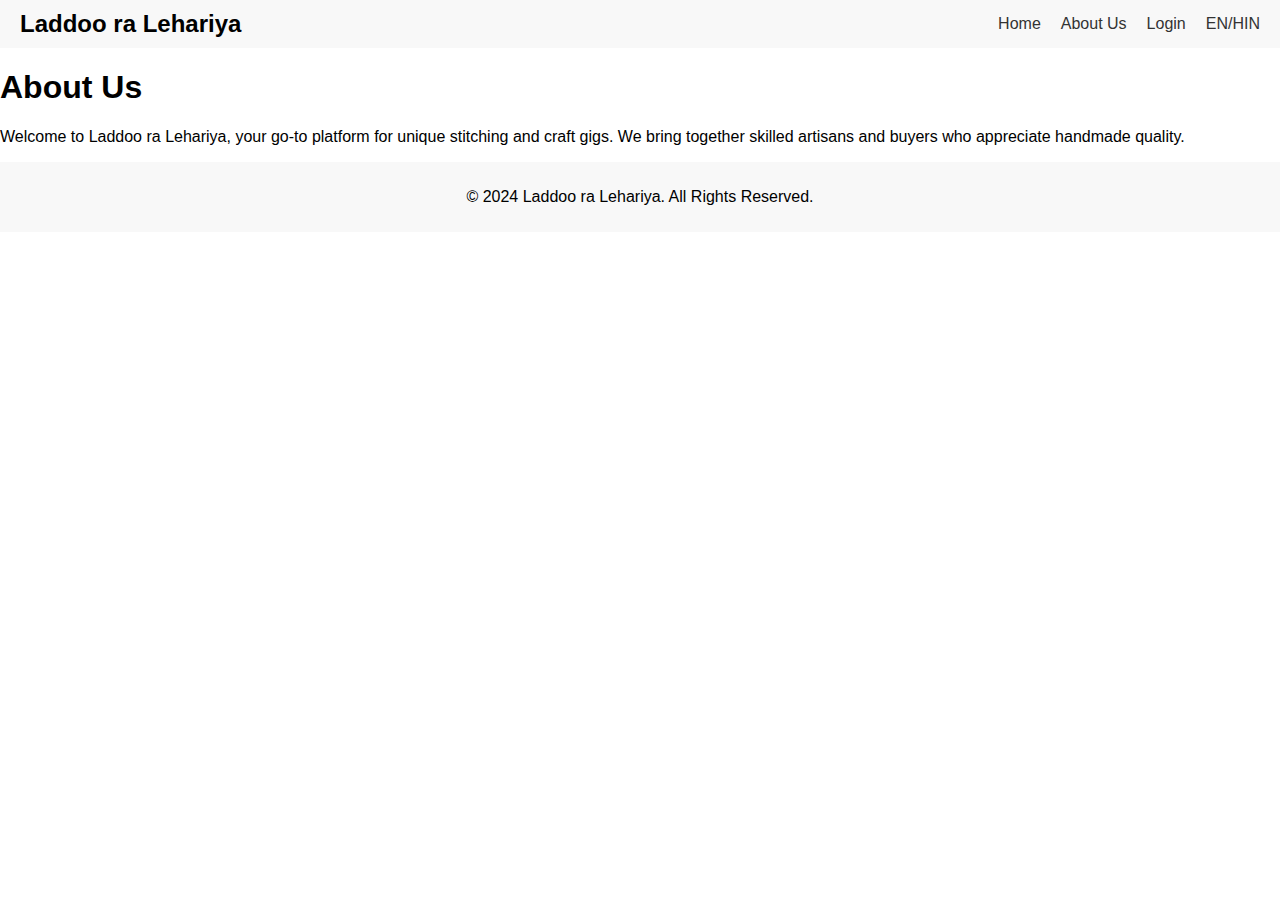
<file: about.html>
<!DOCTYPE html>
<html lang="en">
<head>
    <meta charset="UTF-8">
    <meta name="viewport" content="width=device-width, initial-scale=1.0">
    <title>About Us - Laddoo ra Lehariya</title>
    <link rel="stylesheet" href="styles.css">
    <script src="script.js" defer></script>
</head>
<body>
    <header>
        <nav>
            <div class="logo">Laddoo ra Lehariya</div>
            <ul>
                <li><a href="index.html" class="lang" data-lang="en">Home</a><a href="index.html" class="lang" data-lang="hi" style="display: none;">मुख पृष्ठ</a></li>
                <li><a href="about.html" class="lang" data-lang="en">About Us</a><a href="about.html" class="lang" data-lang="hi" style="display: none;">हमारे बारे में</a></li>
                <li><a href="login.html" class="lang" data-lang="en">Login</a><a href="login.html" class="lang" data-lang="hi" style="display: none;">लॉग इन करें</a></li>
                <li><a href="#" id="language-toggle">EN/HIN</a></li>
            </ul>
        </nav>
    </header>
    
    <section class="about-section">
        <h1 class="lang" data-lang="en">About Us</h1>
        <h1 class="lang" data-lang="hi" style="display: none;">हमारे बारे में</h1>
        <p class="lang" data-lang="en">Welcome to Laddoo ra Lehariya, your go-to platform for unique stitching and craft gigs. We bring together skilled artisans and buyers who appreciate handmade quality.</p>
        <p class="lang" data-lang="hi" style="display: none;">लड्डू रा लहरिया में आपका स्वागत है, जो अद्वितीय सिलाई और शिल्प गिग्स के लिए आपका आदर्श मंच है। हम कुशल कारीगरों और खरीदारों को एक साथ लाते हैं जो हस्तनिर्मित गुणवत्ता की सराहना करते हैं।</p>
    </section>

    <footer>
        <p class="lang" data-lang="en">&copy; 2024 Laddoo ra Lehariya. All Rights Reserved.</p>
        <p class="lang" data-lang="hi" style="display: none;">&copy; 2024 लड्डू रा लहरिया। सर्वाधिकार सुरक्षित।</p>
    </footer>
</body>
</html>
</file>
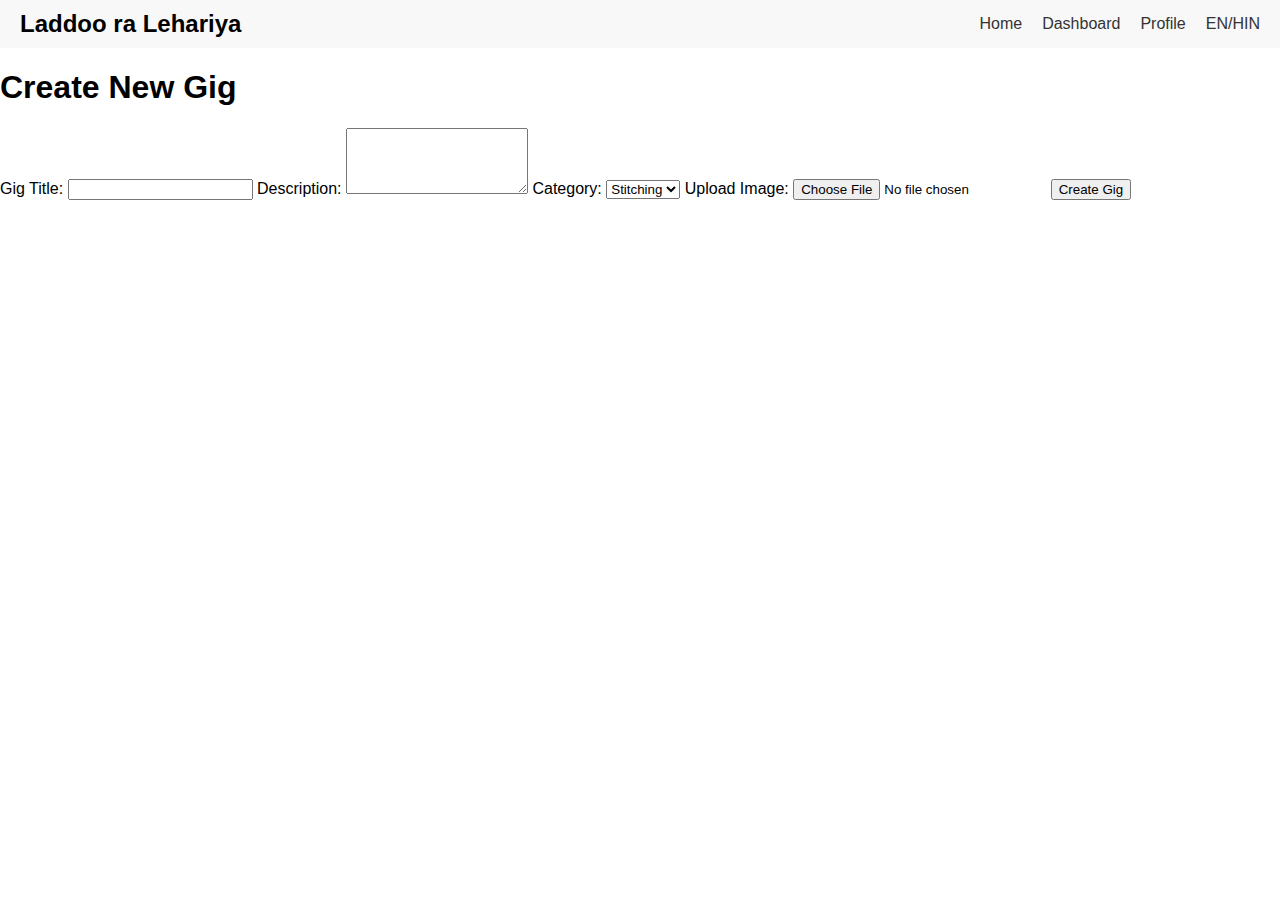
<file: create_gig.html>
<!DOCTYPE html>
<html lang="en">
<head>
    <meta charset="UTF-8">
    <meta name="viewport" content="width=device-width, initial-scale=1.0">
    <title>Create Gig - Laddoo ra Lehariya</title>
    <link rel="stylesheet" href="styles.css">
    <script src="script.js" defer></script>
</head>
<body>
    <header>
        <nav>
            <div class="logo">Laddoo ra Lehariya</div>
            <ul>
                <li><a href="index.html" class="lang" data-lang="en">Home</a><a href="index.html" class="lang" data-lang="hi" style="display: none;">मुख पृष्ठ</a></li>
                <li><a href="seller_dashboard.html" class="lang" data-lang="en">Dashboard</a><a href="seller_dashboard.html" class="lang" data-lang="hi" style="display: none;">डैशबोर्ड</a></li>
                <li><a href="profile.html" class="lang" data-lang="en">Profile</a><a href="profile.html" class="lang" data-lang="hi" style="display: none;">प्रोफ़ाइल</a></li>
                <li><a href="#" id="language-toggle">EN/HIN</a></li>
            </ul>
        </nav>
    </header>

    <section class="create-gig-section">
        <h1 class="lang" data-lang="en">Create New Gig</h1>
        <h1 class="lang" data-lang="hi" style="display: none;">नया गिग बनाएं</h1>
        <form>
            <label for="gig-title" class="lang" data-lang="en">Gig Title:</label>
            <label for="gig-title" class="lang" data-lang="hi" style="display: none;">गिग का शीर्षक:</label>
            <input type="text" id="gig-title" name="gig-title" required>
            
            <label for="gig-description" class="lang" data-lang="en">Description:</label>
            <label for="gig-description" class="lang" data-lang="hi" style="display: none;">विवरण:</label>
            <textarea id="gig-description" name="gig-description" rows="4" required></textarea>
            
            <label for="gig-category" class="lang" data-lang="en">Category:</label>
            <label for="gig-category" class="lang" data-lang="hi" style="display: none;">श्रेणी:</label>
            <select id="gig-category" name="gig-category" required>
                <option value="stitching" class="lang" data-lang="en">Stitching</option>
                <option value="stitching" class="lang" data-lang="hi" style="display: none;">सिलाई</option>
                <option value="crafts" class="lang" data-lang="en">Crafts</option>
                <option value="crafts" class="lang" data-lang="hi" style="display: none;">शिल्प</option>
                <!-- Add more categories as needed -->
            </select>
            
            <label for="gig-image" class="lang" data-lang="en">Upload Image:</label>
            <label for="gig-image" class="lang" data-lang="hi" style="display: none;">इमेज अपलोड करें:</label>
            <input type="file" id="gig-image" name="gig-image" accept="image/*" required>
            
            <button type="submit" class="lang" data-lang="en">Create Gig</button>
            <button type="submit" class="lang" data-lang="hi" style="display: none;">गिग बनाएं</button>
        </form>
    </section>
</body>
</html>
</file>
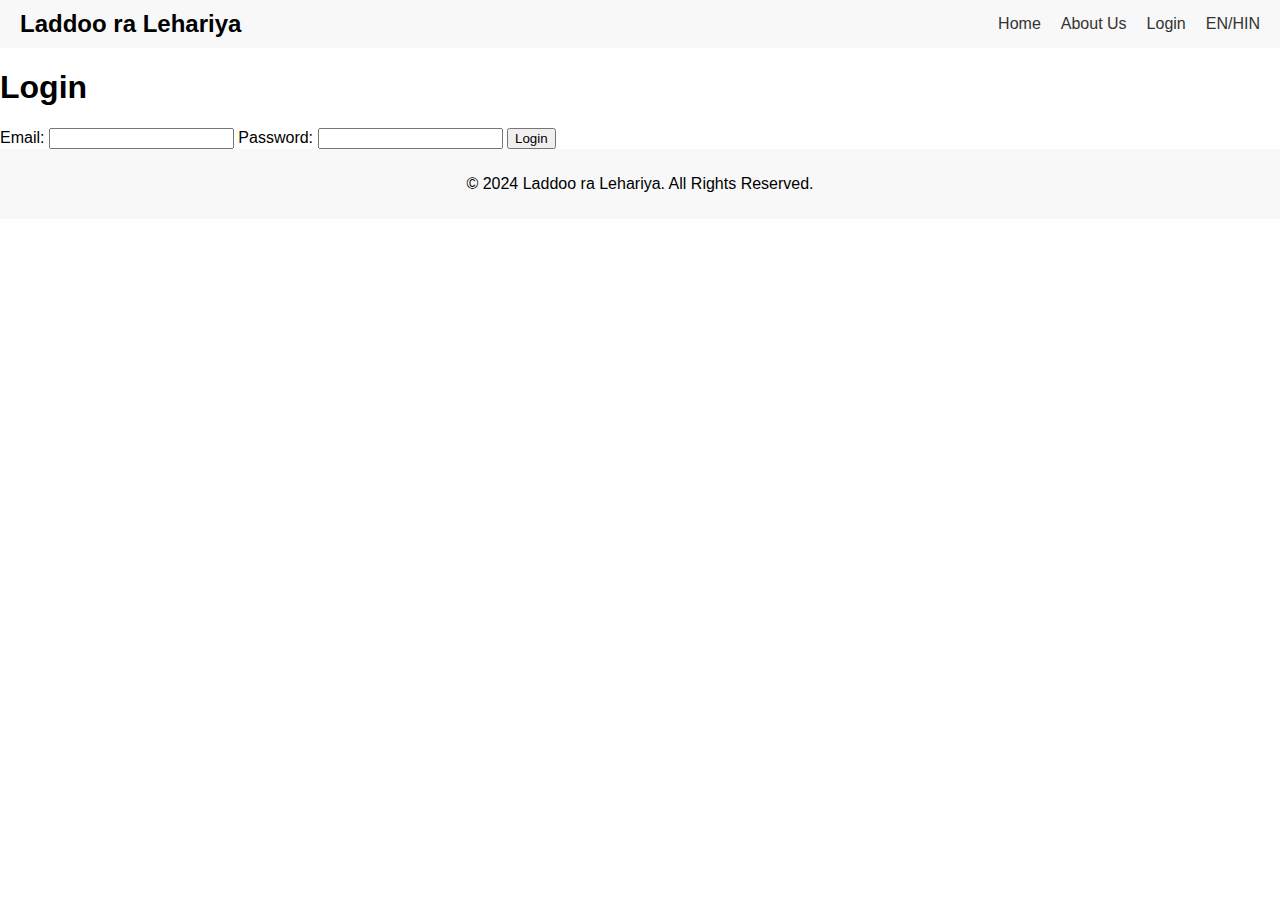
<file: login.html>
<!DOCTYPE html>
<html lang="en">
<head>
    <meta charset="UTF-8">
    <meta name="viewport" content="width=device-width, initial-scale=1.0">
    <title>Login - Laddoo ra Lehariya</title>
    <link rel="stylesheet" href="styles.css">
    <script src="script.js" defer></script>
</head>
<body>
    <header>
        <nav>
            <div class="logo">Laddoo ra Lehariya</div>
            <ul>
                <li><a href="index.html" class="lang" data-lang="en">Home</a><a href="index.html" class="lang" data-lang="hi" style="display: none;">मुख पृष्ठ</a></li>
                <li><a href="about.html" class="lang" data-lang="en">About Us</a><a href="about.html" class="lang" data-lang="hi" style="display: none;">हमारे बारे में</a></li>
                <li><a href="login.html" class="lang" data-lang="en">Login</a><a href="login.html" class="lang" data-lang="hi" style="display: none;">लॉग इन करें</a></li>
                <li><a href="#" id="language-toggle">EN/HIN</a></li>
            </ul>
        </nav>
    </header>

    <section class="login-section">
        <h1 class="lang" data-lang="en">Login</h1>
        <h1 class="lang" data-lang="hi" style="display: none;">लॉग इन करें</h1>
        <form>
            <label for="email" class="lang" data-lang="en">Email:</label>
            <label for="email" class="lang" data-lang="hi" style="display: none;">ईमेल:</label>
            <input type="email" id="email" name="email" required>
            
            <label for="password" class="lang" data-lang="en">Password:</label>
            <label for="password" class="lang" data-lang="hi" style="display: none;">पासवर्ड:</label>
            <input type="password" id="password" name="password" required>
            
            <button type="submit" class="lang" data-lang="en">Login</button>
            <button type="submit" class="lang" data-lang="hi" style="display: none;">लॉग इन करें</button>
        </form>
    </section>

    <footer>
        <p class="lang" data-lang="en">&copy; 2024 Laddoo ra Lehariya. All Rights Reserved.</p>
        <p class="lang" data-lang="hi" style="display: none;">&copy; 2024 लड्डू रा लहरिया। सर्वाधिकार सुरक्षित।</p>
    </footer>
</body>
</html>
</file>
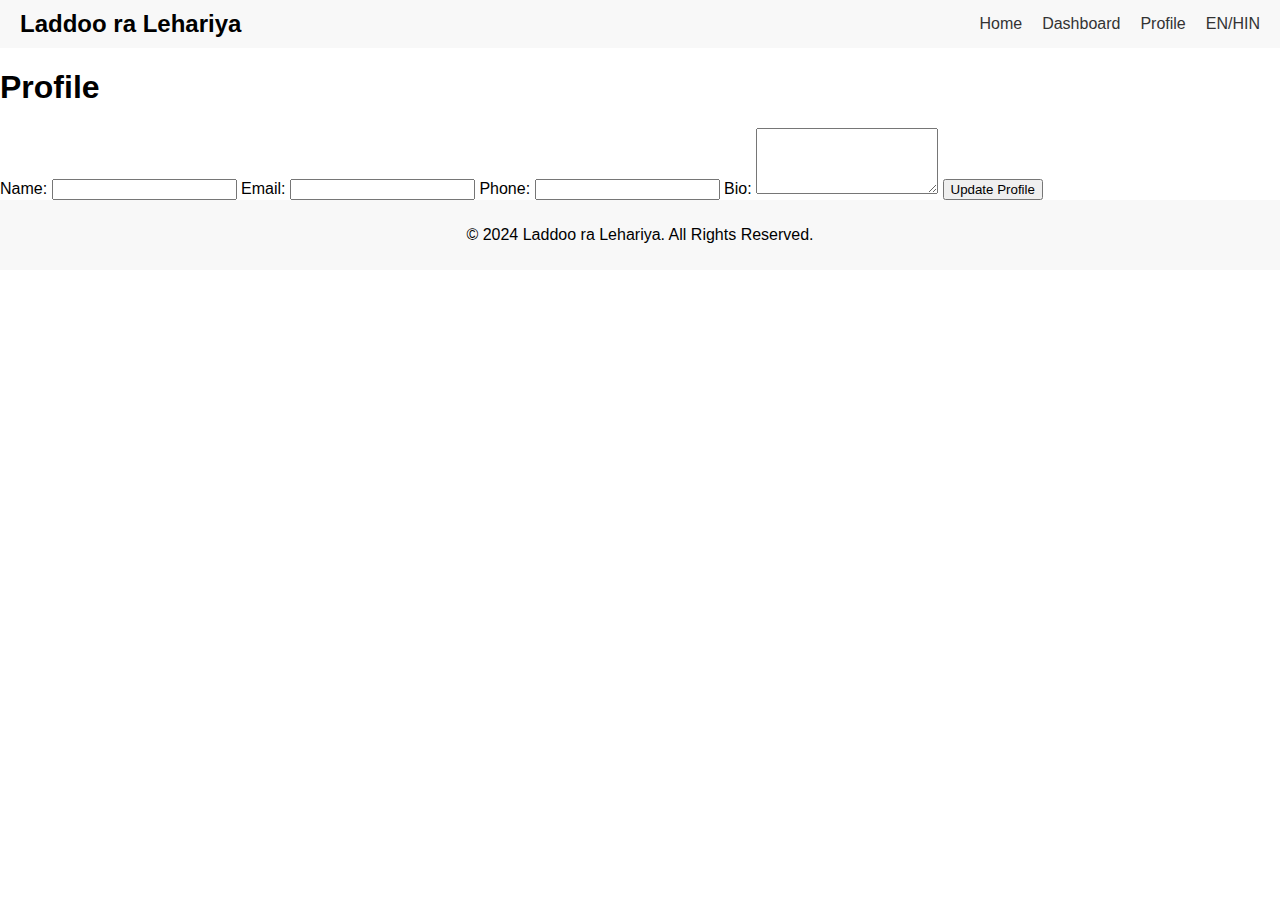
<file: profile.html>
<!DOCTYPE html>
<html lang="en">
<head>
    <meta charset="UTF-8">
    <meta name="viewport" content="width=device-width, initial-scale=1.0">
    <title>Profile - Laddoo ra Lehariya</title>
    <link rel="stylesheet" href="styles.css">
    <script src="script.js" defer></script>
</head>
<body>
    <header>
        <nav>
            <div class="logo">Laddoo ra Lehariya</div>
            <ul>
                <li><a href="index.html" class="lang" data-lang="en">Home</a><a href="index.html" class="lang" data-lang="hi" style="display: none;">मुख पृष्ठ</a></li>
                <li><a href="seller_dashboard.html" class="lang" data-lang="en">Dashboard</a><a href="seller_dashboard.html" class="lang" data-lang="hi" style="display: none;">डैशबोर्ड</a></li>
                <li><a href="profile.html" class="lang" data-lang="en">Profile</a><a href="profile.html" class="lang" data-lang="hi" style="display: none;">प्रोफ़ाइल</a></li>
                <li><a href="#" id="language-toggle">EN/HIN</a></li>
            </ul>
        </nav>
    </header>

    <section class="profile-section">
        <h1 class="lang" data-lang="en">Profile</h1>
        <h1 class="lang" data-lang="hi" style="display: none;">प्रोफ़ाइल</h1>
        <form>
            <label for="name" class="lang" data-lang="en">Name:</label>
            <label for="name" class="lang" data-lang="hi" style="display: none;">नाम:</label>
            <input type="text" id="name" name="name" required>
            
            <label for="email" class="lang" data-lang="en">Email:</label>
            <label for="email" class="lang" data-lang="hi" style="display: none;">ईमेल:</label>
            <input type="email" id="email" name="email" required>
            
            <label for="phone" class="lang" data-lang="en">Phone:</label>
            <label for="phone" class="lang" data-lang="hi" style="display: none;">फोन:</label>
            <input type="tel" id="phone" name="phone">
            
            <label for="bio" class="lang" data-lang="en">Bio:</label>
            <label for="bio" class="lang" data-lang="hi" style="display: none;">जीवनी:</label>
            <textarea id="bio" name="bio" rows="4"></textarea>
            
            <button type="submit" class="lang" data-lang="en">Update Profile</button>
            <button type="submit" class="lang" data-lang="hi" style="display: none;">प्रोफ़ाइल अपडेट करें</button>
        </form>
    </section>

    <footer>
        <p class="lang" data-lang="en">&copy; 2024 Laddoo ra Lehariya. All Rights Reserved.</p>
        <p class="lang" data-lang="hi" style="display: none;">&copy; 2024 लड्डू रा लहरिया। सर्वाधिकार सुरक्षित।</p>
    </footer>
</body>
</html>
</file>
<file: styles.css>
body {
    font-family: Arial, sans-serif;
    margin: 0;
    padding: 0;
}

header {
    background-color: #f8f8f8;
    padding: 10px 0;
}

nav {
    display: flex;
    justify-content: space-between;
    align-items: center;
    padding: 0 20px;
}

nav .logo {
    font-size: 24px;
    font-weight: bold;
}

nav ul {
    list-style: none;
    margin: 0;
    padding: 0;
    display: flex;
    gap: 20px;
}

nav a {
    text-decoration: none;
    color: #333;
}

.banner {
    position: relative;
    width: 100%;
    height: 400px;
    overflow: hidden;
}

#stitching-video {
    width: 100%;
    height: 100%;
    object-fit: cover;
}

.banner-content {
    position: absolute;
    top: 50%;
    left: 50%;
    transform: translate(-50%, -50%);
    color: #fff;
    text-align: center;
    z-index: 1;
}

.cta-button {
    display: inline-block;
    padding: 10px 20px;
    margin: 10px;
    background-color: #e91e63;
    color: #fff;
    text-decoration: none;
    border-radius: 5px;
}

.featured-gigs, .top-sellers {
    padding: 20px;
}
.gigs-container {
    display: flex;
    overflow-x: auto; /* Allows horizontal scrolling */
    scroll-snap-type: x mandatory; /* Optional: for snapping */
    gap: 20px;
    padding: 10px;
}
.seller-profiles {
    display: flex;
    overflow-x: auto; /* Allows horizontal scrolling */
    scroll-snap-type: x mandatory; /* Optional: for snapping */
    gap: 20px;
    padding: 10px;
}
.gig-card {
    flex: 0 0 auto; /* Prevents the card from shrinking or growing */
    scroll-snap-align: start; /* Optional: for snapping */
    border: 1px solid #ddd;
    border-radius: 5px;
    padding: 10px;
    text-align: center;
    width: 300px; /* Set a fixed width for each gig card */
}
.seller-card {
    flex: 0 0 auto; /* Prevents the card from shrinking or growing */
    scroll-snap-align: start; /* Optional: for snapping */
    border: 1px solid #ddd;
    border-radius: 5px;
    padding: 10px;
    text-align: center;
    width: 250px; /* Set a fixed width for each seller card */
}

.seller-card img {
    width: 100%;
    height: auto;
    max-width: 100%; /* Ensures the image fits within the card */
    max-height: 200px; /* Set a max height for the image */
    object-fit: cover; /* Ensures the image remains proportional */
}

footer {
    background-color: #f8f8f8;
    text-align: center;
    padding: 10px;
}

.gig-card img {
    width: 100%;
    height: auto;
    max-width: 100%; /* Ensures the image fits within the card */
    max-height: 300px; /* Set a max height for the image */
    object-fit: cover; /* Ensures the image remains proportional */
}
</file>
